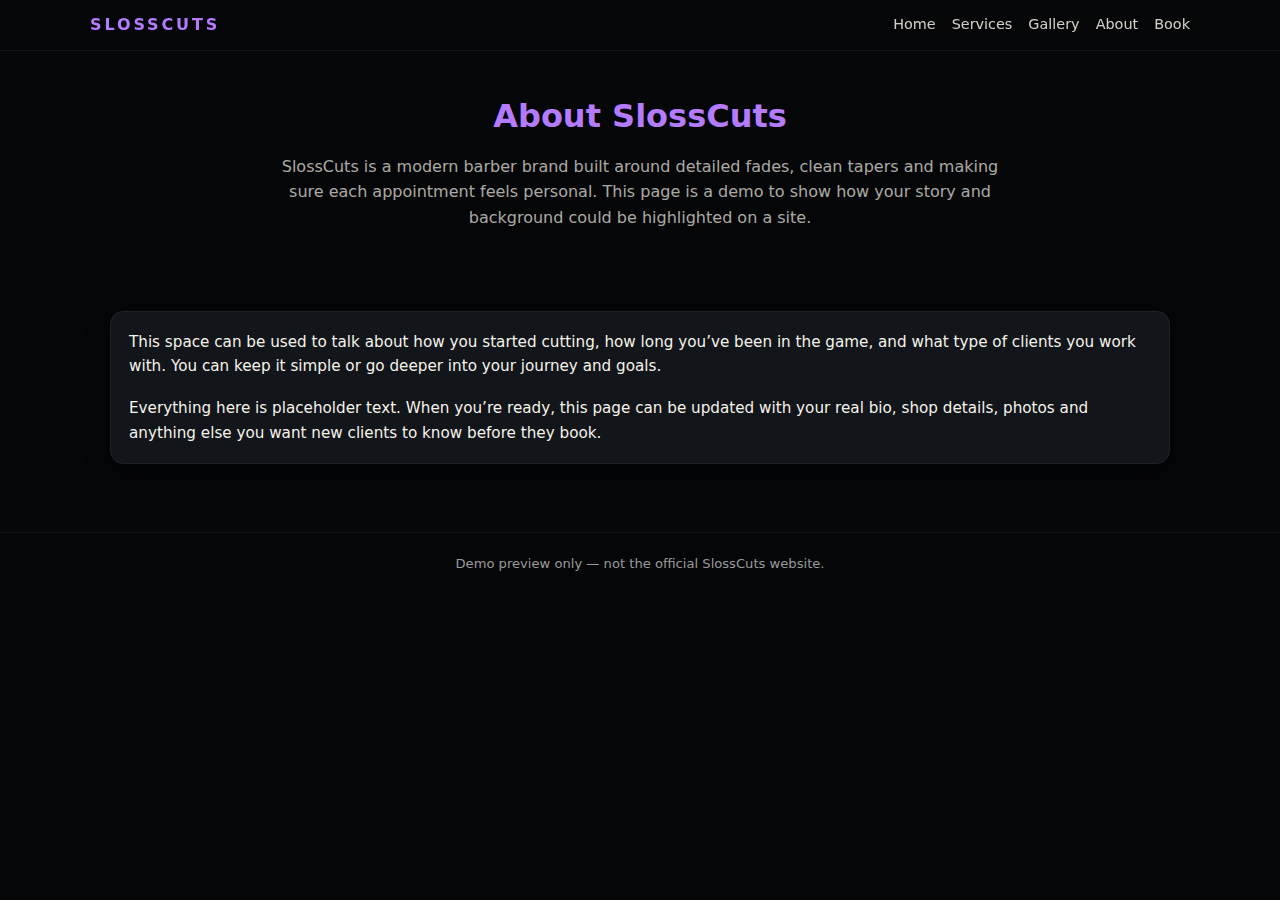
<file: about.html>
<!DOCTYPE html>
<html lang="en">
<head>
  <meta charset="UTF-8">
  <title>About — SlossCuts (Demo)</title>
  <meta name="viewport" content="width=device-width, initial-scale=1.0">
  <link rel="stylesheet" href="styles.css">
</head>
<body>

<header>
  <div class="container header-inner">
    <div class="brand-wrap">
      <div class="logo-text">SLOSSCUTS</div>
    </div>

    <nav>
      <a href="/slosscutsdemo/index.html">Home</a>
      <a href="/slosscutsdemo/services.html">Services</a>
      <a href="/slosscutsdemo/gallery.html">Gallery</a>
      <a href="/slosscutsdemo/about.html">About</a>
      <a href="/slosscutsdemo/booking.html">Book</a>
    </nav>
  </div>
</header>

<main>

  <section class="section">
    <div class="container">
      <h1 style="text-align:center; margin-bottom: 12px; color: var(--accent);">
        About SlossCuts
      </h1>

      <p style="text-align:center; color: var(--muted); max-width: 750px; margin: 0 auto;">
        SlossCuts is a modern barber brand built around detailed fades, clean tapers and
        making sure each appointment feels personal. This page is a demo to show how your
        story and background could be highlighted on a site.
      </p>
    </div>
  </section>

  <section class="section">
    <div class="container">
      <div class="card story-grid">
        <p>
          This space can be used to talk about how you started cutting, how long you’ve been
          in the game, and what type of clients you work with. You can keep it simple or go
          deeper into your journey and goals.
        </p>
        <p>
          Everything here is placeholder text. When you’re ready, this page can be updated
          with your real bio, shop details, photos and anything else you want new clients
          to know before they book.
        </p>
      </div>
    </div>
  </section>

</main>

<footer>
  Demo preview only — not the official SlossCuts website.
</footer>

</body>
</html>
</file>
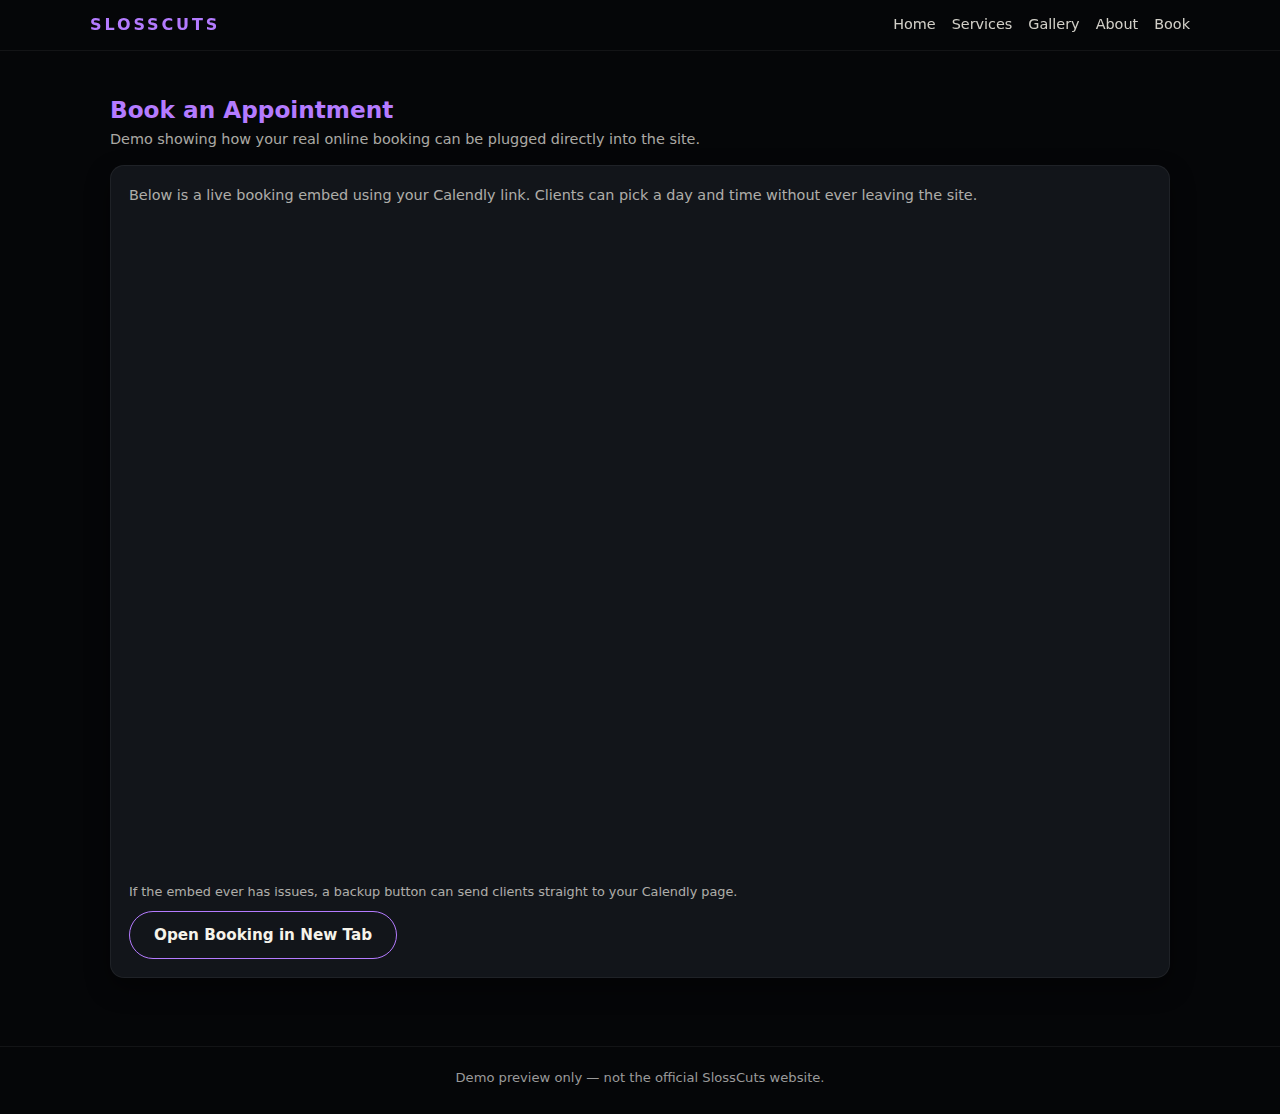
<file: booking.html>
<!DOCTYPE html>
<html lang="en">
<head>
  <meta charset="UTF-8">
  <title>Book — SlossCuts (Demo)</title>
  <meta name="viewport" content="width=device-width, initial-scale=1.0">
  <link rel="stylesheet" href="styles.css">
</head>
<body>

<header>
  <div class="container header-inner">
    <div class="brand-wrap">
      <div class="logo-text">SLOSSCUTS</div>
    </div>

    <nav>
      <a href="/slosscutsdemo/index.html">Home</a>
      <a href="/slosscutsdemo/services.html">Services</a>
      <a href="/slosscutsdemo/gallery.html">Gallery</a>
      <a href="/slosscutsdemo/about.html">About</a>
      <a href="/slosscutsdemo/booking.html">Book</a>
    </nav>
  </div>
</header>

<main>
  <section class="section">
    <div class="container">
      <div class="section-header">
        <h2>Book an Appointment</h2>
        <p>Demo showing how your real online booking can be plugged directly into the site.</p>
      </div>

      <div class="card">
        <p class="booking-copy">
          Below is a live booking embed using your Calendly link. Clients can pick a day and time
          without ever leaving the site.
        </p>

        <!-- Calendly embed for SlossCuts -->
        <iframe
          src="https://calendly.com/slosscuts/45-1hr"
          style="width:100%; min-height:650px; border:0;"
          scrolling="yes">
        </iframe>

        <p style="font-size:0.8rem;margin-top:8px;color:var(--muted);">
          If the embed ever has issues, a backup button can send clients straight to your Calendly page.
        </p>

        <a href="https://calendly.com/slosscuts/45-1hr"
           target="_blank" rel="noopener"
           class="btn btn-outline">
          Open Booking in New Tab
        </a>
      </div>
    </div>
  </section>
</main>

<footer>
  Demo preview only — not the official SlossCuts website.
</footer>

</body>
</html>
</file>
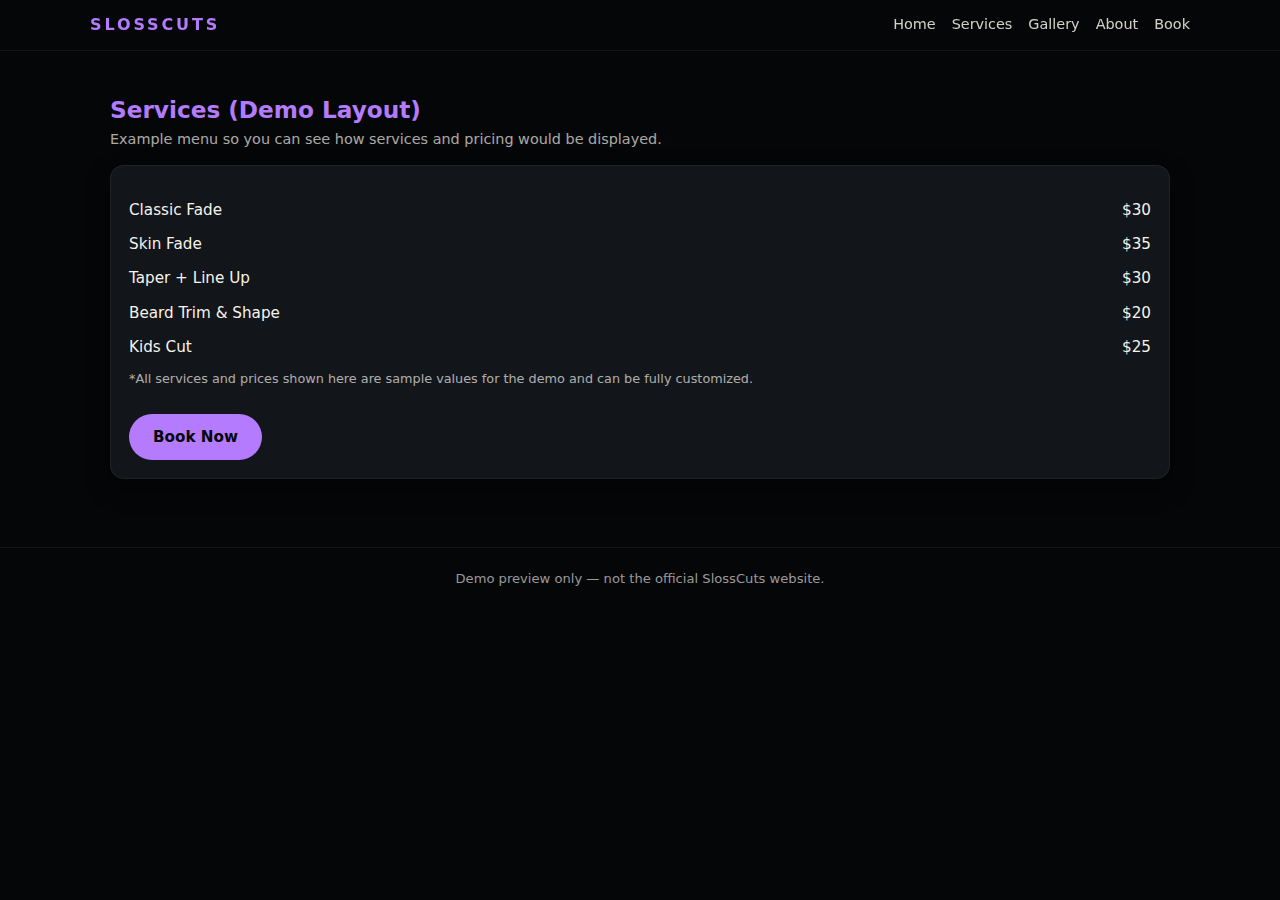
<file: services.html>
<!DOCTYPE html>
<html lang="en">
<head>
  <meta charset="UTF-8">
  <title>Services — SlossCuts (Demo)</title>
  <meta name="viewport" content="width=device-width, initial-scale=1.0">
  <link rel="stylesheet" href="styles.css">
</head>
<body>

<header>
  <div class="container header-inner">
    <div class="brand-wrap">
      <div class="logo-text">SLOSSCUTS</div>
    </div>

    <nav>
      <a href="/slosscutsdemo/index.html">Home</a>
      <a href="/slosscutsdemo/services.html">Services</a>
      <a href="/slosscutsdemo/gallery.html">Gallery</a>
      <a href="/slosscutsdemo/about.html">About</a>
      <a href="/slosscutsdemo/booking.html">Book</a>
    </nav>
  </div>
</header>

<main>
  <section class="section">
    <div class="container">
      <div class="section-header">
        <h2>Services (Demo Layout)</h2>
        <p>Example menu so you can see how services and pricing would be displayed.</p>
      </div>

      <div class="card">
        <div class="services-list">
          <div class="service-row">
            <span>Classic Fade</span>
            <span>$30</span>
          </div>
          <div class="service-row">
            <span>Skin Fade</span>
            <span>$35</span>
          </div>
          <div class="service-row">
            <span>Taper + Line Up</span>
            <span>$30</span>
          </div>
          <div class="service-row">
            <span>Beard Trim & Shape</span>
            <span>$20</span>
          </div>
          <div class="service-row">
            <span>Kids Cut</span>
            <span>$25</span>
          </div>
        </div>

        <p style="font-size:0.8rem;margin-top:10px;color:var(--muted);">
          *All services and prices shown here are sample values for the demo and can be
          fully customized.
        </p>

        <div style="margin-top:16px;">
          <a href="/slosscutsdemo/booking.html" class="btn btn-primary">Book Now</a>
        </div>
      </div>
    </div>
  </section>
</main>

<footer>
  Demo preview only — not the official SlossCuts website.
</footer>

</body>
</html>
</file>
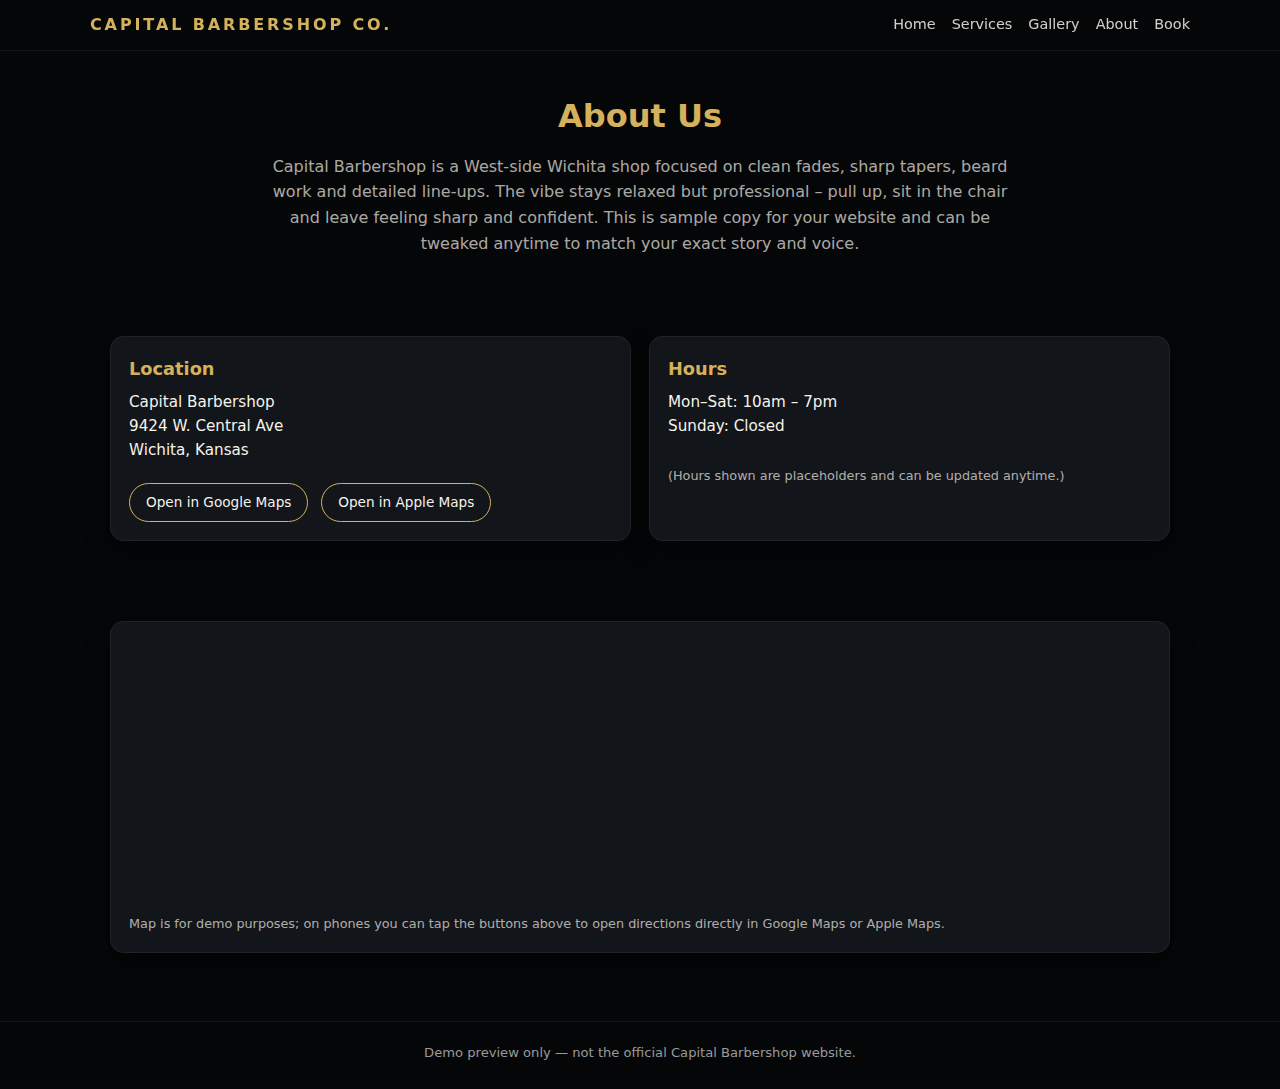
<file: Capital-Barbershop-demo-main/about.html>
<!DOCTYPE html>
<html lang="en">
<head>
  <meta charset="UTF-8">
  <title>About — Capital Barbershop (Demo)</title>
  <meta name="viewport" content="width=device-width, initial-scale=1.0">
  <link rel="stylesheet" href="styles.css">
</head>
<body>

<header>
  <div class="container header-inner">
    <div class="brand-wrap">
      <div class="logo-text">CAPITAL BARBERSHOP CO.</div>
    </div>

    <nav>
      <a href="/Capital-Barbershop-demo/index.html">Home</a>
      <a href="/Capital-Barbershop-demo/services.html">Services</a>
      <a href="/Capital-Barbershop-demo/gallery.html">Gallery</a>
      <a href="/Capital-Barbershop-demo/about.html">About</a>
      <a href="/Capital-Barbershop-demo/booking.html">Book</a>
    </nav>
  </div>
</header>

<main>

  <!-- PAGE TITLE -->
  <section class="section">
    <div class="container">
      <h1 style="text-align:center; margin-bottom: 12px; color: var(--accent);">
        About Us
      </h1>

      <p style="text-align:center; color: var(--muted); max-width: 750px; margin: 0 auto;">
  Capital Barbershop is a West-side Wichita shop focused on clean fades, sharp tapers,
  beard work and detailed line-ups. The vibe stays relaxed but professional – pull up,
  sit in the chair and leave feeling sharp and confident. This is sample copy for your
  website and can be tweaked anytime to match your exact story and voice.
</p>
    </div>
  </section>

  <!-- ADDRESS + HOURS GRID -->
  <section class="section">
    <div class="container">

      <div style="
        display:grid;
        grid-template-columns: 1fr 1fr;
        gap:18px;
      ">

        <!-- ADDRESS LEFT -->
        <div class="card">
          <h3 style="color: var(--accent); margin-bottom:6px;">Location</h3>
          Capital Barbershop<br>
          9424 W. Central Ave<br>
          Wichita, Kansas
          <div style="margin-top:12px;">
            <a class="link-btn"
               href="https://www.google.com/maps/search/?api=1&query=9424+W+Central+Ave,+Wichita,+KS"
               target="_blank" rel="noopener">
              Open in Google Maps
            </a>
            <a class="link-btn"
               href="https://maps.apple.com/?q=9424+W+Central+Ave,+Wichita,+KS"
               target="_blank" rel="noopener">
              Open in Apple Maps
            </a>
          </div>
        </div>

        <!-- HOURS RIGHT -->
        <div class="card">
          <h3 style="color: var(--accent); margin-bottom:6px;">Hours</h3>
          Mon–Sat: 10am – 7pm<br>
          Sunday: Closed<br><br>

          <span style="font-size:0.8rem; color: var(--muted);">
            (Hours shown are placeholders and can be updated anytime.)
          </span>
        </div>

      </div>

    </div>
  </section>

  <!-- MAP UNDER ADDRESS + HOURS -->
  <section class="section">
    <div class="container">
      <div class="card map-card">
        <iframe 
          loading="lazy"
          referrerpolicy="no-referrer-when-downgrade"
          src="https://www.google.com/maps/embed?pb=!1m18!1m12!1m3!1d3417.9!2d-97.477!3d37.696!2m3!1f0!2f0!3f0!3m2!1i1024!2i768!4f13.1!3m3!1m2!1s0x0%3A0x0!5e0!3m2!1sen!2sus!4v1700000000000">
        </iframe>
        <p style="font-size:0.8rem;margin-top:6px;color:var(--muted);">
          Map is for demo purposes; on phones you can tap the buttons above to open directions
          directly in Google Maps or Apple Maps.
        </p>
      </div>
    </div>
  </section>

</main>

<footer>
  Demo preview only — not the official Capital Barbershop website.
</footer>

</body>
</html>
</file>
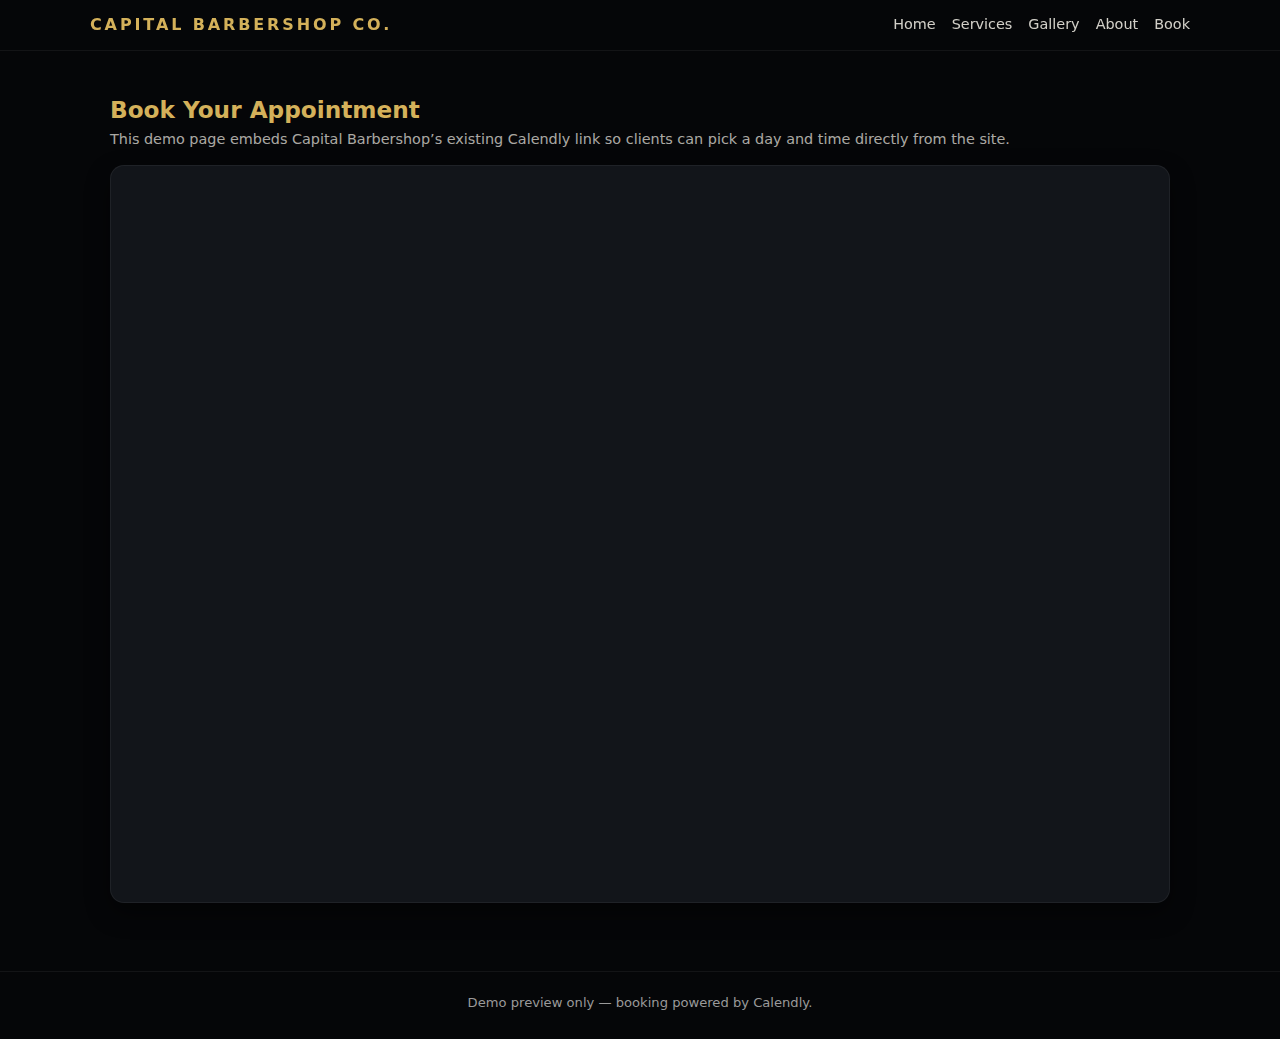
<file: Capital-Barbershop-demo-main/booking.html>
<!DOCTYPE html>
<html lang="en">
<head>
  <meta charset="UTF-8">
  <title>Book — Capital Barbershop (Demo)</title>
  <meta name="viewport" content="width=device-width, initial-scale=1.0">
  <link rel="stylesheet" href="styles.css">
</head>
<body>

<header>
  <div class="container header-inner">
    <div class="brand-wrap">
      <div class="logo-text">CAPITAL BARBERSHOP CO.</div>
    </div>

    <nav>
      <a href="/Capital-Barbershop-demo/index.html">Home</a>
      <a href="/Capital-Barbershop-demo/services.html">Services</a>
      <a href="/Capital-Barbershop-demo/gallery.html">Gallery</a>
      <a href="/Capital-Barbershop-demo/about.html">About</a>
      <a href="/Capital-Barbershop-demo/booking.html">Book</a>
    </nav>
  </div>
</header>
<main>
  <section class="section">
    <div class="container">
      <div class="section-header">
        <h2>Book Your Appointment</h2>
        <p class="booking-copy">
          This demo page embeds Capital Barbershop’s existing Calendly link so clients can
          pick a day and time directly from the site.
        </p>
      </div>

      <div class="card">
        <div class="calendly-inline-widget"
          data-url="https://calendly.com/capital_barbershop_co/tailored_service"
          style="min-width:320px;height:700px;">
        </div>

        <script src="https://assets.calendly.com/assets/external/widget.js" async></script>
      </div>
    </div>
  </section>
</main>

<footer>
  Demo preview only — booking powered by Calendly.
</footer>

</body>
</html>
</file>
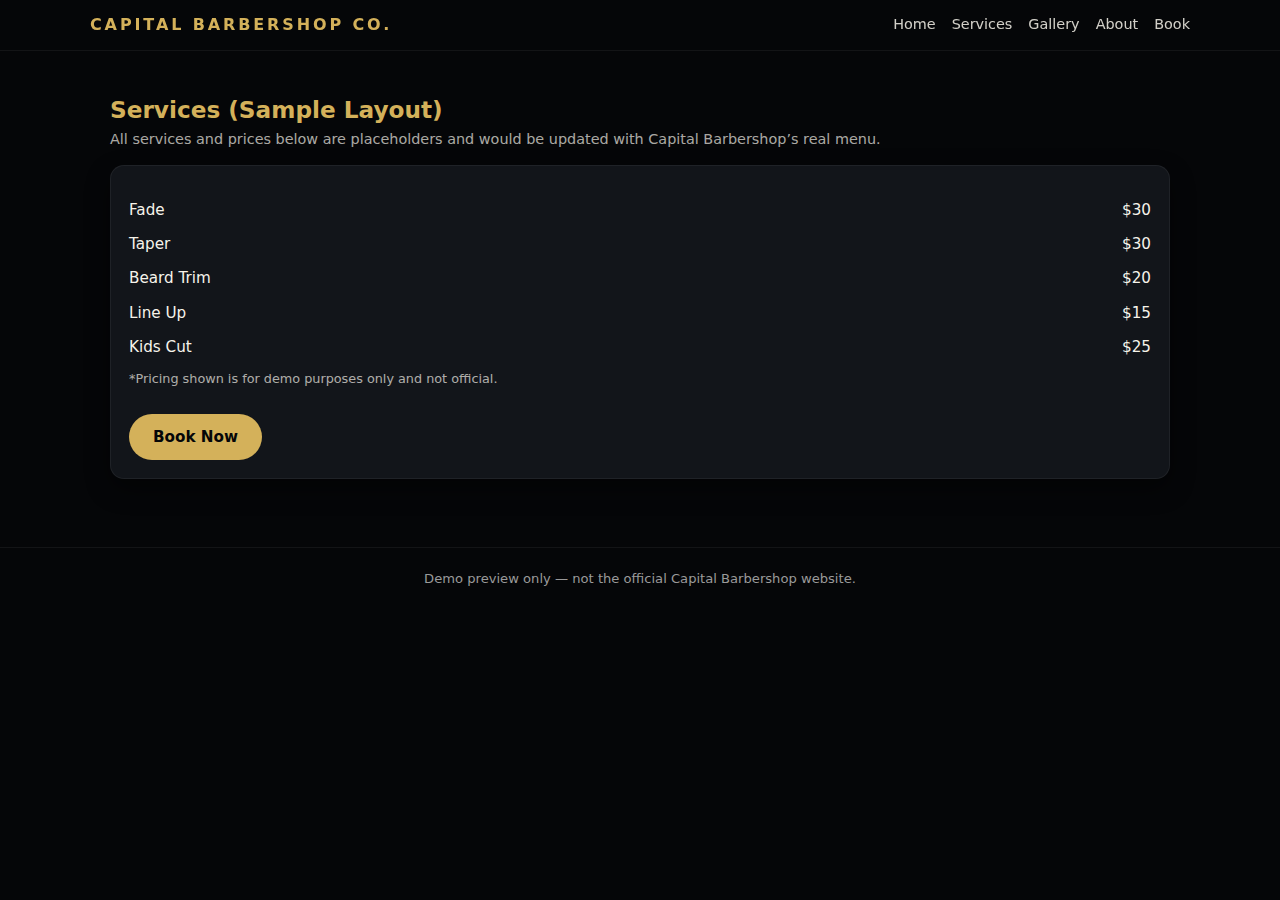
<file: Capital-Barbershop-demo-main/services.html>
<!DOCTYPE html>
<html lang="en">
<head>
  <meta charset="UTF-8">
  <title>Services — Capital Barbershop (Demo)</title>
  <meta name="viewport" content="width=device-width, initial-scale=1.0">
  <link rel="stylesheet" href="styles.css">
</head>
<body>

<header>
  <div class="container header-inner">
    <div class="brand-wrap">
      <div class="logo-text">CAPITAL BARBERSHOP CO.</div>
    </div>

    <nav>
      <a href="/Capital-Barbershop-demo/index.html">Home</a>
      <a href="/Capital-Barbershop-demo/services.html">Services</a>
      <a href="/Capital-Barbershop-demo/gallery.html">Gallery</a>
      <a href="/Capital-Barbershop-demo/about.html">About</a>
      <a href="/Capital-Barbershop-demo/booking.html">Book</a>
    </nav>
  </div>
</header>

<main>
  <section class="section">
    <div class="container">
      <div class="section-header">
        <h2>Services (Sample Layout)</h2>
        <p>All services and prices below are placeholders and would be updated with Capital Barbershop’s real menu.</p>
      </div>

      <div class="card">
        <div class="services-list">
          <div class="service-row">
            <span>Fade</span>
            <span>$30</span>
          </div>
          <div class="service-row">
            <span>Taper</span>
            <span>$30</span>
          </div>
          <div class="service-row">
            <span>Beard Trim</span>
            <span>$20</span>
          </div>
          <div class="service-row">
            <span>Line Up</span>
            <span>$15</span>
          </div>
          <div class="service-row">
            <span>Kids Cut</span>
            <span>$25</span>
          </div>
        </div>

        <p style="font-size:0.8rem;margin-top:10px;color:var(--muted);">
          *Pricing shown is for demo purposes only and not official.
        </p>

        <div style="margin-top:16px;">
          <a href="booking.html" class="btn btn-primary">Book Now</a>
        </div>
      </div>
    </div>
  </section>
</main>

<footer>
  Demo preview only — not the official Capital Barbershop website.
</footer>

</body>
</html>
</file>
<file: styles.css>
/* RESET */
* {
  margin: 0;
  padding: 0;
  box-sizing: border-box;
}

/* COLOR PALETTE */
:root {
  --bg: #050608;
  --panel: #12151a;
  --panel-soft: #181c22;
  --accent: #b47bff;      /* purple instead of yellow */
  --accent-soft: #e4d1ff; /* light purple */
  --text: #f6f3ea;
  --muted: rgba(246,243,234,0.7);
}
/* GLOBAL */
body {
  font-family: system-ui, -apple-system, BlinkMacSystemFont, "Segoe UI", sans-serif;
  background: var(--bg);
  color: var(--text);
  line-height: 1.6;
}

a {
  color: inherit;
  text-decoration: none;
}

img {
  display: block;
  max-width: 100%;
}

/* LAYOUT */
.container {
  max-width: 1100px;
  margin: 0 auto;
  padding: 0 20px;
}

/* HEADER / NAV */
header {
  position: sticky;
  top: 0;
  z-index: 20;
  background: rgba(5, 6, 8, 0.96);
  border-bottom: 1px solid rgba(255,255,255,0.06);
  backdrop-filter: blur(10px);
}

.header-inner {
  display: flex;
  align-items: center;
  justify-content: space-between;
  padding: 12px 0;
  gap: 14px;
  flex-wrap: wrap;
}

.brand-wrap {
  display: flex;
  align-items: center;
  gap: 10px;
}

.logo-text {
  font-size: 1rem;
  font-weight: 700;
  letter-spacing: 0.18em;
  color: var(--accent);
  text-transform: uppercase;
}

nav {
  display: flex;
  gap: 16px;
  font-size: 0.9rem;
  flex-wrap: wrap;
}

nav a {
  opacity: 0.85;
}

nav a:hover {
  opacity: 1;
  color: var(--accent);
}

/* HERO (HOME PAGE) */
/* HERO (HOME PAGE) */
.hero {
  padding: 64px 0 46px;
    background:
    radial-gradient(circle at top, #3b2a5f 0, var(--bg) 55%),
    var(--bg);
  min-height: 75vh;          /* fills most of screen */
  display: flex;
  align-items: center;
}

.hero-inner {
  display: grid;
  grid-template-columns: minmax(0, 3fr) minmax(0, 2fr);
  gap: 32px;
  align-items: center;
}

.hero-eyebrow {
  font-size: 0.8rem;
  letter-spacing: 0.2em;
  text-transform: uppercase;
  color: var(--accent-soft);
}

.hero h1 {
  margin-top: 10px;
  font-size: 2.4rem;
  line-height: 1.1;
}

.hero p {
  margin-top: 14px;
  max-width: 540px;
  color: var(--muted);
  font-size: 0.98rem;
}

.hero-buttons {
  margin-top: 22px;
}

/* BUTTONS */
.btn {
  display: inline-block;
  padding: 11px 24px;
  border-radius: 999px;
  border: none;
  font-weight: 600;
  font-size: 0.95rem;
  cursor: pointer;
  margin-right: 10px;
  margin-top: 8px;
}

.btn-primary {
  background: var(--accent);
  color: var(--bg);
}

.btn-outline {
  background: transparent;
  color: var(--text);
  border: 1px solid var(--accent);
}

/* SMALL BUTTON LINKS (like map buttons) */
.link-btn {
  display: inline-block;
  padding: 8px 16px;
  border-radius: 999px;
  border: 1px solid var(--accent);
  font-size: 0.85rem;
  color: var(--text);
  margin-right: 8px;
  margin-top: 8px;
}

/* HERO SIDE CARD */
.hero-card {
  background: rgba(5, 6, 8, 0.9);
  border-radius: 18px;
  padding: 18px 18px 16px;
  border: 1px solid rgba(255,255,255,0.08);
  box-shadow: 0 18px 40px rgba(0,0,0,0.65);
  font-size: 0.9rem;
}

/* GENERIC SECTIONS */
.section {
  padding: 40px 0;
}

.section-header {
  margin-bottom: 14px;
}

.section-header h2 {
  font-size: 1.45rem;
  color: var(--accent);
}

.section-header p {
  font-size: 0.9rem;
  color: var(--muted);
}

/* CARDS */
.card {
  background: var(--panel);
  border-radius: 14px;
  padding: 18px;
  border: 1px solid rgba(255,255,255,0.06);
  font-size: 0.95rem;
}

/* SERVICES LIST */
.services-list {
  display: grid;
  gap: 10px;
  margin-top: 14px;
}

.service-row {
  display: flex;
  justify-content: space-between;
}

/* STORY / ABOUT GRID */
.story-grid {
  display: grid;
  gap: 18px;
}

/* GALLERY GRID */
.gallery-grid {
  display: grid;
  gap: 10px;
  margin-top: 16px;
}

.gallery-grid img {
  border-radius: 10px;
  object-fit: cover;
  max-height: 240px;
}

/* MAP */
.map-card iframe {
  width: 100%;
  border: 0;
  border-radius: 12px;
  min-height: 260px;
}

/* BOOKING COPY */
.booking-copy {
  font-size: 0.9rem;
  color: var(--muted);
  margin-bottom: 10px;
}

/* FOOTER */
footer {
  margin-top: 28px;
  padding: 20px 0 26px;
  border-top: 1px solid rgba(255,255,255,0.06);
  text-align: center;
  color: #9a9a9a;
  font-size: 0.82rem;
}

/* ========= MOBILE TWEAKS ========= */

/* Tablet & phone */
@media (max-width: 820px) {
  header {
    position: static; /* avoid sticky weirdness on mobile */
  }
  /* Center brand text on mobile only */
  .brand-wrap,
  .logo-text {
    width: 100%;
    text-align: center;
    display: block;
  }

    /* mobile nav spacing + centering */
  nav {
    width: 100%;
    display: flex;
    justify-content: center;
    flex-wrap: wrap;
    gap: 18px;
  }

  nav a {
    display: inline-block;
    padding: 6px 4px;
    text-align: center;
  }
  .hero {
    padding: 40px 0 30px;
  }

  .hero-inner {
    grid-template-columns: minmax(0, 1fr);
    gap: 20px;
  }

  .hero h1 {
    font-size: 2rem;
  }

  .hero p {
    font-size: 0.95rem;
    max-width: 100%;
  }
}

/* Smaller phones */
@media (max-width: 600px) {
  .header-inner {
    flex-direction: column;
    align-items: flex-start;
  }

  nav {
    border-top: 1px solid rgba(255,255,255,0.08);
    padding-top: 8px;
    gap: 12px;
    font-size: 0.85rem;
  }

  .section {
    padding: 28px 0;
  }

  .card {
    padding: 14px;
  }

  .hero-buttons {
    display: flex;
    flex-direction: column;
    align-items: flex-start;
  }

  .btn {
    width: 100%;
    text-align: center;
    margin-right: 0;
  }

  .gallery-grid {
    grid-template-columns: 1fr;
  }

  .map-card iframe {
    min-height: 220px;
  }
}


/* --- Small visual polish: button hover --- */

.btn {
  transition: transform 0.12s ease, box-shadow 0.12s ease, background-color 0.15s ease;
}

.btn-primary:hover {
  transform: translateY(-1px);
  box-shadow: 0 8px 18px rgba(0, 0, 0, 0.35);
  background: #e1c068;
}

.btn-outline:hover {
  transform: translateY(-1px);
  box-shadow: 0 8px 18px rgba(0, 0, 0, 0.35);
  background: rgba(212, 177, 90, 0.1);
}
/* --- Mobile hero centering & full-width buttons --- */
@media (max-width: 600px) {
  .hero-inner {
    text-align: center;
  }

  .hero-buttons {
    display: flex;
    flex-direction: column;
    align-items: stretch;
  }

  .hero-buttons .btn {
    width: 100%;
    text-align: center;
    margin-right: 0;
  }

  .hero-card {
    text-align: left;
  }
}
/* --- Home gallery slight lift --- */
.gallery-grid img {
  border-radius: 10px;
  object-fit: cover;
  max-height: 240px;
  border: 1px solid rgba(255, 255, 255, 0.04);
}

.card {
  box-shadow: 0 10px 24px rgba(0, 0, 0, 0.45);
}
</file>
<file: Capital-Barbershop-demo-main/styles.css>
/* RESET */
* {
  margin: 0;
  padding: 0;
  box-sizing: border-box;
}

/* COLOR PALETTE */
:root {
  --bg: #050608;
  --panel: #12151a;
  --panel-soft: #181c22;
  --accent: #d4b15a;
  --accent-soft: #f3e2a0;
  --text: #f6f3ea;
  --muted: rgba(246,243,234,0.7);
}

/* GLOBAL */
body {
  font-family: system-ui, -apple-system, BlinkMacSystemFont, "Segoe UI", sans-serif;
  background: var(--bg);
  color: var(--text);
  line-height: 1.6;
}

a {
  color: inherit;
  text-decoration: none;
}

img {
  display: block;
  max-width: 100%;
}

/* LAYOUT */
.container {
  max-width: 1100px;
  margin: 0 auto;
  padding: 0 20px;
}

/* HEADER / NAV */
header {
  position: sticky;
  top: 0;
  z-index: 20;
  background: rgba(5, 6, 8, 0.96);
  border-bottom: 1px solid rgba(255,255,255,0.06);
  backdrop-filter: blur(10px);
}

.header-inner {
  display: flex;
  align-items: center;
  justify-content: space-between;
  padding: 12px 0;
  gap: 14px;
  flex-wrap: wrap;
}

.brand-wrap {
  display: flex;
  align-items: center;
  gap: 10px;
}

.logo-text {
  font-size: 1rem;
  font-weight: 700;
  letter-spacing: 0.18em;
  color: var(--accent);
  text-transform: uppercase;
}

nav {
  display: flex;
  gap: 16px;
  font-size: 0.9rem;
  flex-wrap: wrap;
}

nav a {
  opacity: 0.85;
}

nav a:hover {
  opacity: 1;
  color: var(--accent);
}

/* HERO (HOME PAGE) */
/* HERO (HOME PAGE) */
.hero {
  padding: 64px 0 46px;
  background:
    radial-gradient(circle at top, #243a34 0, var(--bg) 55%),
    var(--bg);
  min-height: 75vh;          /* fills most of screen */
  display: flex;
  align-items: center;
}

.hero-inner {
  display: grid;
  grid-template-columns: minmax(0, 3fr) minmax(0, 2fr);
  gap: 32px;
  align-items: center;
}

.hero-eyebrow {
  font-size: 0.8rem;
  letter-spacing: 0.2em;
  text-transform: uppercase;
  color: var(--accent-soft);
}

.hero h1 {
  margin-top: 10px;
  font-size: 2.4rem;
  line-height: 1.1;
}

.hero p {
  margin-top: 14px;
  max-width: 540px;
  color: var(--muted);
  font-size: 0.98rem;
}

.hero-buttons {
  margin-top: 22px;
}

/* BUTTONS */
.btn {
  display: inline-block;
  padding: 11px 24px;
  border-radius: 999px;
  border: none;
  font-weight: 600;
  font-size: 0.95rem;
  cursor: pointer;
  margin-right: 10px;
  margin-top: 8px;
}

.btn-primary {
  background: var(--accent);
  color: var(--bg);
}

.btn-outline {
  background: transparent;
  color: var(--text);
  border: 1px solid var(--accent);
}

/* SMALL BUTTON LINKS (like map buttons) */
.link-btn {
  display: inline-block;
  padding: 8px 16px;
  border-radius: 999px;
  border: 1px solid var(--accent);
  font-size: 0.85rem;
  color: var(--text);
  margin-right: 8px;
  margin-top: 8px;
}

/* HERO SIDE CARD */
.hero-card {
  background: rgba(5, 6, 8, 0.9);
  border-radius: 18px;
  padding: 18px 18px 16px;
  border: 1px solid rgba(255,255,255,0.08);
  box-shadow: 0 18px 40px rgba(0,0,0,0.65);
  font-size: 0.9rem;
}

/* GENERIC SECTIONS */
.section {
  padding: 40px 0;
}

.section-header {
  margin-bottom: 14px;
}

.section-header h2 {
  font-size: 1.45rem;
  color: var(--accent);
}

.section-header p {
  font-size: 0.9rem;
  color: var(--muted);
}

/* CARDS */
.card {
  background: var(--panel);
  border-radius: 14px;
  padding: 18px;
  border: 1px solid rgba(255,255,255,0.06);
  font-size: 0.95rem;
}

/* SERVICES LIST */
.services-list {
  display: grid;
  gap: 10px;
  margin-top: 14px;
}

.service-row {
  display: flex;
  justify-content: space-between;
}

/* STORY / ABOUT GRID */
.story-grid {
  display: grid;
  gap: 18px;
}

/* GALLERY GRID */
.gallery-grid {
  display: grid;
  gap: 10px;
  margin-top: 16px;
}

.gallery-grid img {
  border-radius: 10px;
  object-fit: cover;
  max-height: 240px;
}

/* MAP */
.map-card iframe {
  width: 100%;
  border: 0;
  border-radius: 12px;
  min-height: 260px;
}

/* BOOKING COPY */
.booking-copy {
  font-size: 0.9rem;
  color: var(--muted);
  margin-bottom: 10px;
}

/* FOOTER */
footer {
  margin-top: 28px;
  padding: 20px 0 26px;
  border-top: 1px solid rgba(255,255,255,0.06);
  text-align: center;
  color: #9a9a9a;
  font-size: 0.82rem;
}

/* ========= MOBILE TWEAKS ========= */

/* Tablet & phone */
@media (max-width: 820px) {
  header {
    position: static; /* avoid sticky weirdness on mobile */
  }
  /* Center brand text on mobile only */
  .brand-wrap,
  .logo-text {
    width: 100%;
    text-align: center;
    display: block;
  }

    /* mobile nav spacing + centering */
  nav {
    width: 100%;
    display: flex;
    justify-content: center;
    flex-wrap: wrap;
    gap: 18px;
  }

  nav a {
    display: inline-block;
    padding: 6px 4px;
    text-align: center;
  }
  .hero {
    padding: 40px 0 30px;
  }

  .hero-inner {
    grid-template-columns: minmax(0, 1fr);
    gap: 20px;
  }

  .hero h1 {
    font-size: 2rem;
  }

  .hero p {
    font-size: 0.95rem;
    max-width: 100%;
  }
}

/* Smaller phones */
@media (max-width: 600px) {
  .header-inner {
    flex-direction: column;
    align-items: flex-start;
  }

  nav {
    border-top: 1px solid rgba(255,255,255,0.08);
    padding-top: 8px;
    gap: 12px;
    font-size: 0.85rem;
  }

  .section {
    padding: 28px 0;
  }

  .card {
    padding: 14px;
  }

  .hero-buttons {
    display: flex;
    flex-direction: column;
    align-items: flex-start;
  }

  .btn {
    width: 100%;
    text-align: center;
    margin-right: 0;
  }

  .gallery-grid {
    grid-template-columns: 1fr;
  }

  .map-card iframe {
    min-height: 220px;
  }
}


/* --- Small visual polish: button hover --- */

.btn {
  transition: transform 0.12s ease, box-shadow 0.12s ease, background-color 0.15s ease;
}

.btn-primary:hover {
  transform: translateY(-1px);
  box-shadow: 0 8px 18px rgba(0, 0, 0, 0.35);
  background: #e1c068;
}

.btn-outline:hover {
  transform: translateY(-1px);
  box-shadow: 0 8px 18px rgba(0, 0, 0, 0.35);
  background: rgba(212, 177, 90, 0.1);
}
/* --- Mobile hero centering & full-width buttons --- */
@media (max-width: 600px) {
  .hero-inner {
    text-align: center;
  }

  .hero-buttons {
    display: flex;
    flex-direction: column;
    align-items: stretch;
  }

  .hero-buttons .btn {
    width: 100%;
    text-align: center;
    margin-right: 0;
  }

  .hero-card {
    text-align: left;
  }
}
/* --- Home gallery slight lift --- */
.gallery-grid img {
  border-radius: 10px;
  object-fit: cover;
  max-height: 240px;
  border: 1px solid rgba(255, 255, 255, 0.04);
}

.card {
  box-shadow: 0 10px 24px rgba(0, 0, 0, 0.45);
}
</file>
